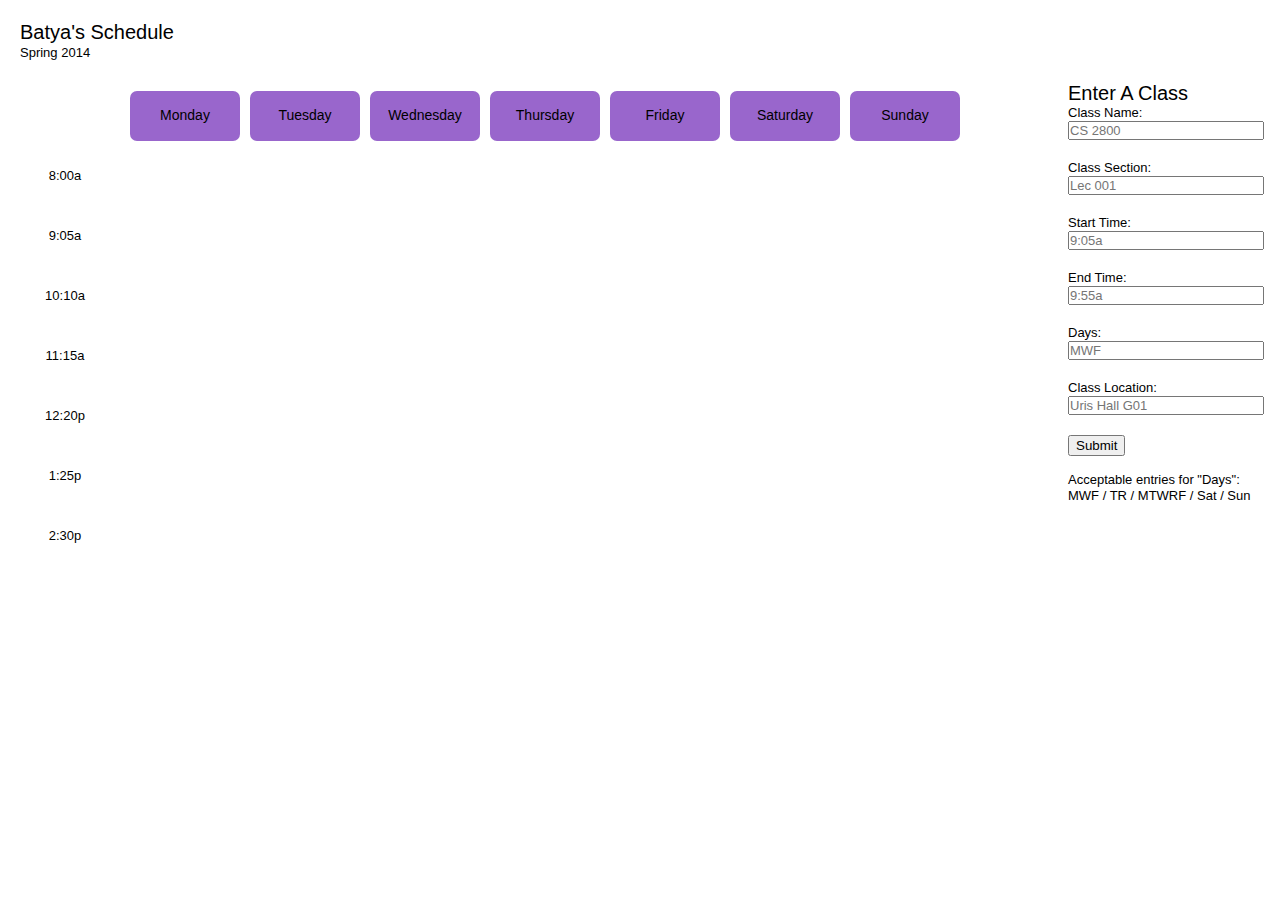
<file: home.html>
<!DOCTYPE html>
<head>
	<link rel="stylesheet" href="./style.css" type="text/css">
	 <script src="./jquery.js"></script>
	 <script src="./script.js"></script>
</head>

<body>

	<div id="heading">
		<h1>Batya's Schedule</h1>
		<p>Spring 2014</p>
	</div>

	<div id="content">
		<div id="classes">
			<table>
				<tr id="topline">
					<td id="times"></td>
					<td class="mon">Monday</td>
					<td class="tues">Tuesday</td>
					<td class="wed">Wednesday</td>
					<td class="thurs">Thursday</td>
					<td class="fri">Friday</td>
					<td class="sat">Saturday</td>
					<td class="sun">Sunday</td>
				</tr>
				<tr id="eightAMtoeight50">
					<td id="times">8:00a</td>
					<td class="mon"></td>
					<td class="tues"></td>
					<td class="wed"></td>
					<td class="thurs"></td>
					<td class="fri"></td>
					<td class="sat"></td>
					<td class="sun"></td>
				</tr>
				<tr id="nine05tonine55">
					<td id="times">9:05a</td>
					<td class="mon"></td>
					<td class="tues"></td>
					<td class="wed"></td>
					<td class="thurs"></td>
					<td class="fri"></td>
					<td class="sat"></td>
					<td class="sun"></td>
				</tr>
				<tr id="ten10to11">
					<td id="times">10:10a</td>
					<td class="mon"></td>
					<td class="tues"></td>
					<td class="wed"></td>
					<td class="thurs">
					</td>
					<td class="fri"></td>
					<td class="sat"></td>
					<td class="sun"></td>
				</tr>
				<tr id="eleven15totwelve05">
					<td id="times">11:15a</td>
					<td class="mon"></td>
					<td class="tues"></td>
					<td class="wed"></td>
					<td class="thurs"></td>
					<td class="fri"></td>
					<td class="sat"></td>
					<td class="sun"></td>
				</tr>
				<tr id="twelve20toone10">
					<td id="times">12:20p</td>
					<td class="mon"></td>
					<td class="tues"></td>
					<td class="wed"></td>
					<td class="thurs"></td>
					<td class="fri"></td>
					<td class="sat"></td>
					<td class="sun"></td>
				</tr>
				<tr id="one25totwo15">
					<td id="times">1:25p</td>
					<td class="mon"></td>
					<td class="tues"></td>
					<td class="wed"></td>
					<td class="thurs">
					</td>
					<td class="fri"></td>
					<td class="sat"></td>
					<td class="sun"></td>
				</tr>
				<tr id="two30tothree20">
					<td id="times">2:30p</td>
					<td class="mon"></td>
					<td class="tues"></td>
					<td class="wed"></td>
					<td class="thurs"></td>
					<td class="fri"></td>
					<td class="sat"></td>
					<td class="sun"></td>
				</tr>
			</table>
		</div>
		<div id="enter">
			<h1>Enter A Class</h1>
			<div>
				Class Name: <input type="text" name="classname" id="classname" placeholder="CS 2800"/><br>
				Class Section: <input type="text" name="classsec" id="classsec" placeholder="Lec 001"/><br>
				Start Time: <input type="text" name="starttime" id="starttime" placeholder="9:05a"/><br>
				End Time: <input type="text" name="endtime" id="endtime" placeholder="9:55a"/><br>
				Days: <input type="text" name="days" id="days" placeholder="MWF"/><br>
				Class Location: <input type="text" name="location" id="location" placeholder="Uris Hall G01"/>
			</div>
			<button id="submit">Submit</button>
			<br/>
			<br/>
			<p>Acceptable entries for "Days":</p>
			<p>MWF / TR / MTWRF / Sat / Sun </p>

		</div>
	</div>

</body>

</html>
</file>
<file: style.css>
/*
Copyright (c) 2008, Yahoo! Inc. All rights reserved.
Code licensed under the BSD License:
http://developer.yahoo.net/yui/license.txt
version: 2.5.2
*/
html{color:#000;background:#FFF;}body,div,dl,dt,dd,ul,ol,li,h1,h2,h3,h4,h5,h6,pre,code,form,fieldset,legend,input,textarea,p,blockquote,th,td{margin:0;padding:0;}table{border-collapse:collapse;border-spacing:0;}fieldset,img{border:0;}address,caption,cite,code,dfn,em,strong,th,var{font-style:normal;font-weight:normal;}li{list-style:none;}caption,th{text-align:left;}h1,h2,h3,h4,h5,h6{font-size:100%;font-weight:normal;}q:before,q:after{content:'';}abbr,acronym {border:0;font-variant:normal;}sup {vertical-align:text-top;}sub {vertical-align:text-bottom;}input,textarea,select{font-family:inherit;font-size:inherit;font-weight:inherit;}input,textarea,select{*font-size:100%;}legend{color:#000;}body {font:13px/1.231 helvetica,arial,clean,sans-serif;*font-size:small;*font:x-small;}table {font-size:inherit;font:100%;}pre,code,kbd,samp,tt{font-family:monospace;*font-size:108%;line-height:100%;}


html *
{
   font-family: Arial !important;
}

#content
{
	width: 100%;
}

#classes
{
	width: 80%;
	float: left;
}

#enter
{
	width: 15%;
	float: right;
	margin-right: 20px;
}

.filled1 { background-color: #CC66CC}
.filled2 { background-color: #CC9966}
.filled3 { background-color: #5C8A2E}
.filled4 { background-color: #6666CC}
.filled5 { background-color: #99CC66}
.filled6 { background-color: #66CCCC}
.filled7 { background-color: #CC6666}

.filled
{
	background-color: #CC6666;
}

h1
{
	font-size: 20px;
}

h4, h5, h6 
{
	font-size: 12px;
  	margin: 0;
  	padding: 0;
}

h4
{
	font-size: 14px;
}

h6
{
	font-style: italic;
}

#heading
{
	margin: 20px;
}

input 
{
	width: 100%;
	margin-bottom: 20px;
}

table
{
	border-collapse:separate;
	border-spacing:10px 10px;
	float: left;
}

tr
{
	height: 50px;
}

td
{
	width: 100px;
	max-width:100px;
	max-height: 50px;
	padding:5px;
	margin: 20px;
	position: relative;
	text-align: center;
	cursor:default;
	-moz-border-radius:7px;
	-webkit-border-radius:7px;
}

#topline > td
{
	background-color: #9966CC;
	font-size: 14px;
}

#topline > #times
{
	background-color: #fff;
	vertical-align: top;
}
</file>
